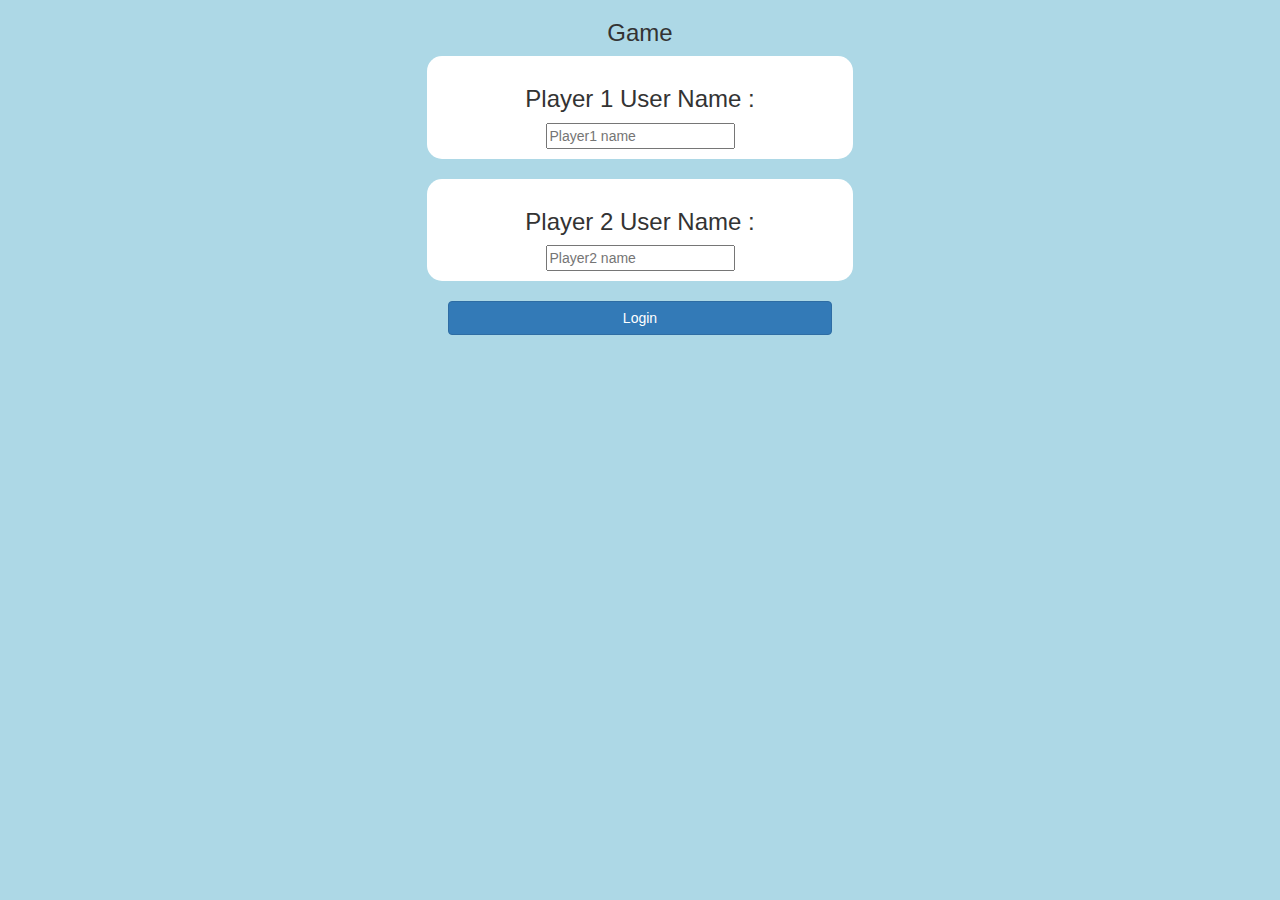
<file: index.html>
<!DOCTYPE html>
<html>
<head>
	<title>Guess The Word</title>

<meta name="viewport" content="width=device-width, initial-scale=1">
<link rel="stylesheet" href="https://maxcdn.bootstrapcdn.com/bootstrap/3.4.0/css/bootstrap.min.css">
<script src="https://ajax.googleapis.com/ajax/libs/jquery/3.4.1/jquery.min.js"></script>
<script src="https://maxcdn.bootstrapcdn.com/bootstrap/3.4.0/js/bootstrap.min.js"></script>

<link rel="stylesheet" type="text/css" href="game.css">

<script src="game_login.js"></script>
</head>
<body>
	<center> 
	<h3> Game </h3>
<div class="col-lg-4 col-md-4 col-s-8 col-xs-11 login_div1" >
<h3> Player 1 User Name :</h3>	
<input class="form-score" type="text" id="player1_name_input" placeholder="Player1 name">
<br> 
</div>
<br>
<div class="col-lg-4 col-md-4 col-s-8 col-xs-11 login_div2" >
	<h3> Player 2 User Name :</h3>	
	<input class="form-score" type="text" id="player2_name_input" placeholder="Player2 name">
	</div>
<br>
<button class="btn btn-primary" style = "width : 30%" onclick="adduser()">Login</button>

</center>
</body>
</html>
</file>
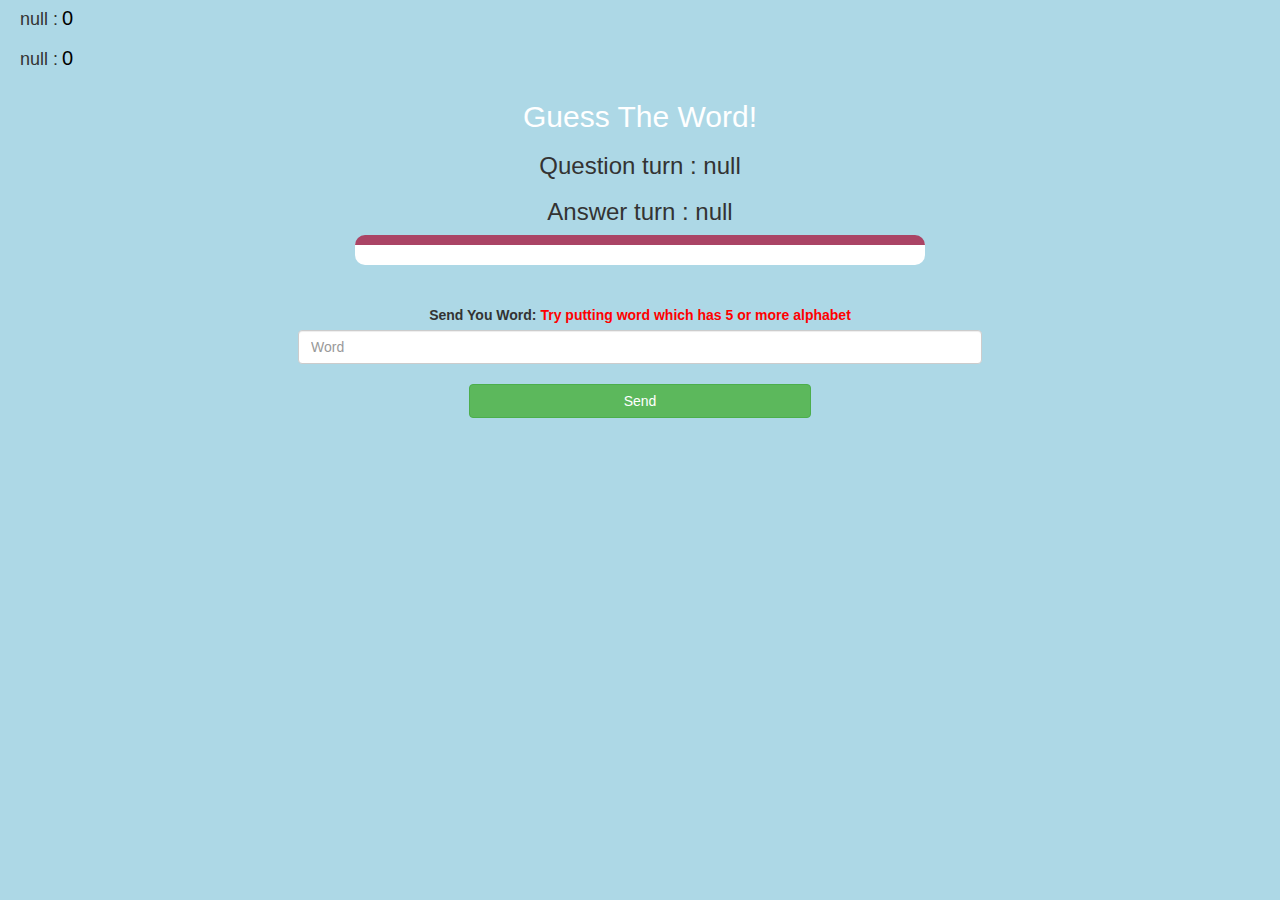
<file: game_page.html>
<!DOCTYPE html>
<html>
<head>
	<title>Guess The Word</title>

<meta name="viewport" content="width=device-width, initial-scale=1">
<link rel="stylesheet" href="https://maxcdn.bootstrapcdn.com/bootstrap/3.4.0/css/bootstrap.min.css">
<script src="https://ajax.googleapis.com/ajax/libs/jquery/3.4.1/jquery.min.js"></script>
<script src="https://maxcdn.bootstrapcdn.com/bootstrap/3.4.0/js/bootstrap.min.js"></script>

<link rel="stylesheet" type="text/css" href="game.css">
</head>
<body>
	<h4 id="player1_name"> </h4> <div id="player1_score"> </div> 
	<br>
	<h4 id="player2_name"> </h4> <div id="player2_score"> </div>
	<br>

<div class="container">
	<center>
		<h2 style="color: white;">Guess The Word!</h2>
        <h3 id="player_question"> </h3>
		<h3 id="player_answer"> </h3>

		<div id="output" class="col-lg-6"> </div>

		<br>
		<br>
		
		<label>Send You Word: <b style="color: red">Try putting word which has 5 or more alphabet</b></label>

		<input type="text" id="word" class="form-control" placeholder="Word"> 
		<br>

		<button onclick="Send()" id="button-send" class="btn btn-success" style="width:30%">Send </button>
 
	</center>
</div>

<script src="game_page.js"></script>
</body>
</html>
</file>
<file: game.css>
body
{
	background: lightblue;
}

	.login_div1 , .login_div2
	{
		background: white;
		padding: 10px;
		float: none;
		border-radius: 15px;
	}


#player1_name , #player2_name
{
	display: inline-block;
	margin-left: 20px;
}
#word
{
	width: 60%;
}
#word_display
{
	letter-spacing: 5px;
}
#output
{
background: white;
border-radius: 10px;
border-top: 10px solid #AA4465;
padding: 10px;
float: none;
text-align: left;
}

#player1_score {
	display: inline-block;
	font-size: 20px;
	color: black;
}

#player2_score {
	display: inline-block;
	font-size: 20px;
	color: black;
}
</file>
